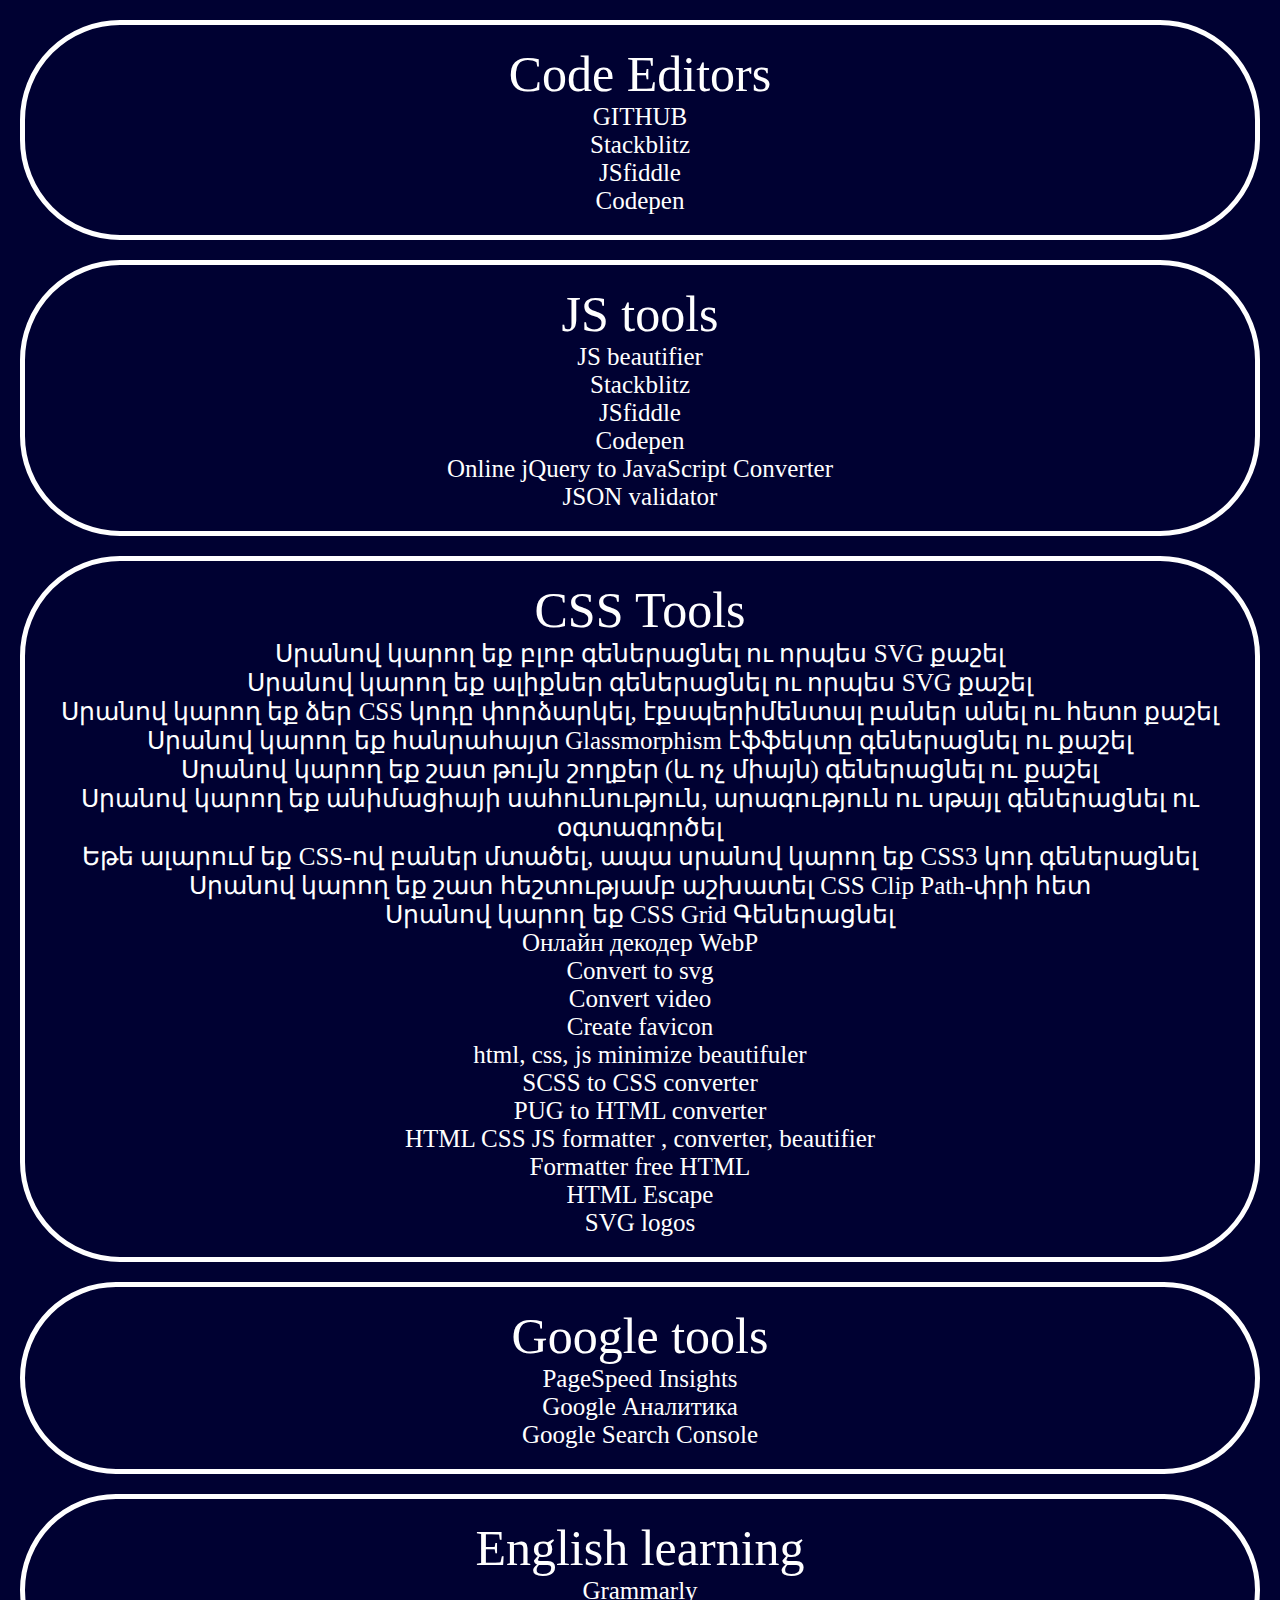
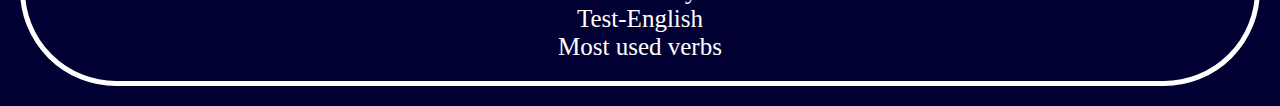
<file: index.html>
<!DOCTYPE html>
<html lang="en">
	 <head>
	<meta charset="UTF-8">
	<meta http-equiv="X-UA-Compatible" content="IE=edge">
	<meta name="viewport" content="width=device-width, initial-scale=1.0">
	<link rel="stylesheet" href="css/style.min.css">
	<title>WEB DEV tools</title>
</head>
	
	<body>
		<div class="wrapper">
			<div class="WEB_tools">
				<!-- EDITORS BLOCK -->
				<div class="code-editors block">
					<h1 class="title">Code Editors</h1>
					<ul>
						<ul>
							<a  href="https://github.com/" target="_blank">GITHUB</a>
						</ul>
						<ul>
							<a href="https://stackblitz.com/" target="_blank">Stackblitz</a>
						</ul>
						<ul>
							<a href="https://jsfiddle.net/" target="_blank">JSfiddle</a>
						</ul>
						<ul>
							<a href="https://codepen.io/" target="_blank">Codepen</a>
						</ul>
					</ul>
				</div>
				<!-- EDITORS BLOCK END-->
				<!-- JS TOOLS -->
				<div class="js-tools block">
					<h1 class="title">JS tools</h1>
					<ul>
						<ul>
							<a href="https://beautifier.io/" target="_blank">JS beautifier</a>
						</ul>
						<ul>
							<a href="https://stackblitz.com/" target="_blank">Stackblitz</a>
						</ul>
						<ul>
							<a href="https://jsfiddle.net/" target="_blank">JSfiddle</a>
						</ul>
						<ul>
							<a href="https://codepen.io/" target="_blank">Codepen</a>
						</ul>
						<ul>
							<a href="https://properprogramming.com/tools/converters/jquery-to-javascript-remover-converter-online-alternative-version-2/" target="_blank">Online jQuery to JavaScript Converter</a>
						</ul>
						<ul>
							<a href="https://jsonlint.com/" target="_blank">JSON validator</a>
						</ul>


						
					</ul>
				</div>
				<!-- JS TOOLS  END-->
				<!-- CSS TOOLS -->
				<div class="css-tools block">
					<h1 class="title">CSS Tools</h1>
					<ul>
						<ul>
							<a href="https://www.blobmaker.app/" target="_blank">Սրանով կարող եք բլոբ գեներացնել ու որպես SVG քաշել</a>
						</ul>
						<ul>
							<a href="https://getwaves.io/" target="_blank">Սրանով կարող եք ալիքներ գեներացնել ու որպես SVG քաշել</a>
						</ul>
						<ul>
							<a href="https://neumorphism.io/#e0e0e0" target="_blank">Սրանով կարող եք ձեր CSS կոդը փորձարկել,  էքսպերիմենտալ բաներ անել ու հետո քաշել</a>
						</ul>
						<ul>
							<a href="https://hype4.academy/tools/glassmorphism-generator" target="_blank">Սրանով կարող եք հանրահայտ Glassmorphism էֆֆեկտը գեներացնել ու քաշել</a>
						</ul>
						<ul>
							<a href="https://cssbud.com/css-generator/css-glow-generator/" target="_blank">Սրանով կարող եք շատ թույն շողքեր (և ոչ միայն) գեներացնել ու քաշել</a>
						</ul>
						<ul>
							<a href="https://cubic-bezier.com/#.17,.67,.83,.67" target="_blank">Սրանով կարող եք անիմացիայի սահունություն, արագություն ու սթայլ գեներացնել ու օգտագործել</a>
						</ul>
						<ul>
							<a href="http://css3generator.com/" target="_blank">Եթե ալարում եք CSS-ով բաներ մտածել, ապա սրանով կարող եք CSS3 կոդ գեներացնել</a>
						</ul>
						<ul>
							<a href="https://bennettfeely.com/clippy/" target="_blank">Սրանով կարող եք շատ հեշտությամբ աշխատել CSS Clip Path-փրի հետ</a>
						</ul>
						<ul>
							<a href="https://cssgrid-generator.netlify.app/" target="_blank">Սրանով կարող եք CSS Grid Գեներացնել</a>
						</ul>
						<ul>
							<a href="https://squoosh.app/" target="_blank">Онлайн декодер WebP</a>
						</ul>
						<ul>
							<a href="https://convertio.co/" target="_blank">Convert to svg</a>
						</ul>
						<ul>
							<a href="https://video-converter.com/ru/" target="_blank">Convert video</a>
						</ul>
						<ul>
							<a href="https://www.favicon.by/" target="_blank">Create favicon </a>
						</ul>
						<ul>
							<a href="https://beautifytools.com/" target="_blank">html, css, js minimize beautifuler </a>
						</ul>
						<ul>
							<a href="https://jsonformatter.org/scss-to-css" target="_blank">SCSS to CSS  converter</a>
						</ul>
						<ul>
							<a href="https://pughtml.com/" target="_blank"> PUG to HTML converter </a>
						</ul>
						<ul>
							<a href="https://jsonformatter.org/" target="_blank"> HTML CSS JS formatter , converter, beautifier </a>
						</ul>

						<ul>
							<a href="https://www.freeformatter.com/html-formatter.html#before-output" target="_blank"> Formatter free HTML </a>
						</ul>

						<ul>
							<a href="https://www.freeformatter.com/html-escape.html#before-output" target="_blank"> HTML Escape </a>
						</ul>

						<ul>
							<a href="https://www.iconfinder.com/search?q=x+twitter" target="_blank"> SVG logos </a>
						</ul>
						

						
						
					</ul>
				</div>
				<!-- CSS TOOLS END -->


				<div class="block">
					<h1 class="title">Google tools</h1>
					<ul>
						
						<ul>
							<a href="https://pagespeed.web.dev/" target="_blank">PageSpeed Insights</a>
						</ul>
						<ul>
							<a href="https://analytics.google.com/analytics/web/provision/?authuser=0#/provision/create" target="_blank">Google Аналитика</a>
						</ul>
						<ul>
							<a href="https://search.google.com/search-console/welcome" target="_blank">Google Search Console</a>
						</ul>
					</ul>
				</div>


				<!-- FOR ENGLISH -->
				<div class="for-english block">
					<h1 class="title">English learning</h1>
					<ul>
						<a href="https://app.grammarly.com/" target="_blank">Grammarly</a>
					</ul>
					<ul>
						<a href="https://test-english.com/" target="_blank">Test-English</a>
					</ul>
					<ul>
						<a href="https://englishstudyhere.com/" target="_blank">Most used verbs</a>
					</ul>
				</div>
				<!-- FOR ENGLISH END-->
			</div>
		</div>
		<script src="js/app.min.js"></script>
		
	</body>
</html>
</file>
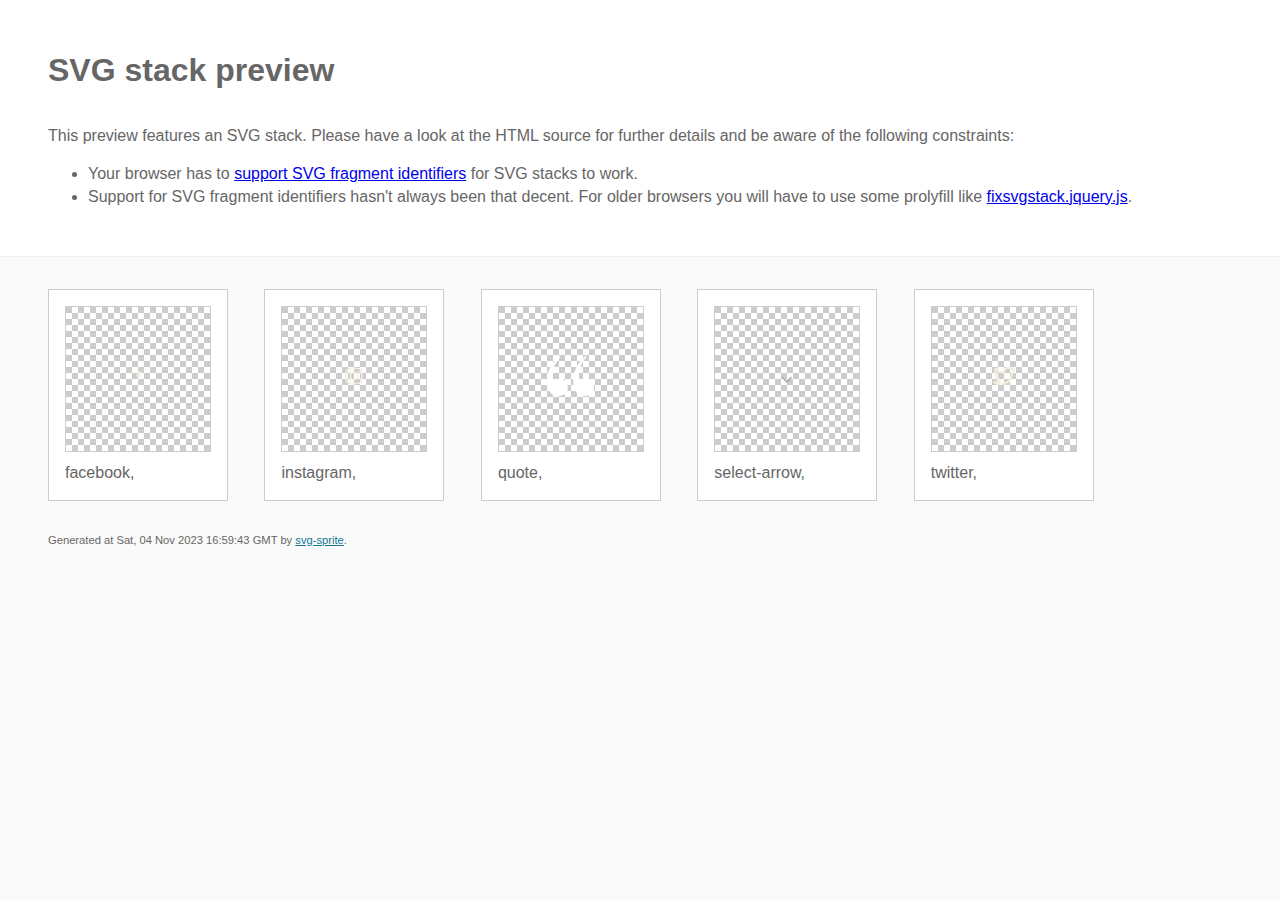
<file: img/stack/sprite.stack.html>
<!doctype html>
<html lang="en">
    <head>
        <meta charset="utf-8">
        <title>SVG stack preview | svg-sprite</title>
        <style>
            body {
                padding: 0;
                margin: 0;
                color: #666;
                background: #fafafa;
                font-family: Arial, Helvetica, sans-serif;
                font-size: 1em;
                line-height: 1.4;
            }

            header {
                display: block;
                padding: 3em 3em 2em;
                background-color: #fff;
            }

            header p {
                margin: 2em 0 0;
            }

            section {
                border-top: 1px solid #eee;
                padding: 2em 3em 0;
            }

            section ul {
                margin: 0;
                padding: 0;
            }

            section li {
                display: inline-block;
                background-color: #fff;
                position: relative;
                margin: 0 2em 2em 0;
                vertical-align: top;
                border: 1px solid #ccc;
                padding: 1em 1em 3em;
                cursor: default;
            }

            .icon-box {
                margin: 0;
                width: 144px;
                height: 144px;
                position: relative;
                background: #ccc url("data:image/svg+xml,%3Csvg xmlns='http://www.w3.org/2000/svg' width='12' height='12'%3E%3Cpath fill='%23fff' d='M6 0h6v6H6zM0 6h6v6H0z'/%3E%3C/svg%3E") top left repeat;
                border: 1px solid #ccc;
                display: table-cell;
                vertical-align: middle;
                text-align: center;
            }

            .icon {
                display: inline-block;
            }

            h1 {
                margin-top: 0;
            }

            h2 {
                margin: 0;
                padding: 0;
                font-size: 1em;
                font-weight: 400;
                white-space: nowrap;
                overflow: hidden;
                text-overflow: ellipsis;
                position: absolute;
                left: 1em;
                right: 1em;
                bottom: 1em;
            }

            footer {
                display: block;
                margin: 0;
                padding: 0 3em 3em;
            }

            footer p {
                margin: 0;
                font-size: .7em;
            }

            footer a {
                color: #0f7595;
                margin-left: 0;
            }
        </style>

<!--
Sprite shape dimensions
====================================================================================================
You will need to set the sprite shape dimensions via CSS when you use them as stack SVGs, otherwise
they would become a huge 100% in size. You may use the following dimension classes for doing so.
They might well be outsourced to an external stylesheet of course.
-->

<style>
 .svg-facebook-dims { width: 11px; height: 20px; }
 .svg-instagram-dims { width: 20px; height: 20px; }
 .svg-quote-dims { width: 47px; height: 40px; }
 .svg-select-arrow-dims { width: 14px; height: 9px; }
 .svg-twitter-dims { width: 23px; height: 20px; }
</style>

<!--
====================================================================================================
-->

    </head>
    <body>
        <header>
            <h1>SVG stack preview</h1>
            <p>This preview features an SVG stack. Please have a look at the HTML source for further details and be aware of the following constraints:</p>
            <ul>
                <li>Your browser has to <a href="https://caniuse.com/svg-fragment" target="_blank" rel="noopener noreferrer">support SVG fragment identifiers</a> for SVG stacks to work.</li>
                <li>Support for SVG fragment identifiers hasn't always been that decent. For older browsers you will have to use some prolyfill like <a href="https://github.com/preciousforever/SVG-Stacker/blob/master/fixsvgstack.jquery.js" target="_blank" rel="noopener noreferrer">fixsvgstack.jquery.js</a>.</li>
            </ul>
        </header>
        <section>

<!--
SVG stack
====================================================================================================
These SVG images make use of fragment identifiers (IDs) to reference certain portions of the
external sprite. By default, all shapes inside the sprite are hidden by CSS. The `:target` pseudo
selector is used to show the very shape that is referenced by the fragment identifier.
-->

            <ul>

             <li title="facebook">
                    <div class="icon-box">
                        <img src="../icons/icons.svg#facebook" class="svg-facebook-dims" alt="facebook">
                    </div>
                    <h2>facebook, </h2>
                </li>
             <li title="instagram">
                    <div class="icon-box">
                        <img src="../icons/icons.svg#instagram" class="svg-instagram-dims" alt="instagram">
                    </div>
                    <h2>instagram, </h2>
                </li>
             <li title="quote">
                    <div class="icon-box">
                        <img src="../icons/icons.svg#quote" class="svg-quote-dims" alt="quote">
                    </div>
                    <h2>quote, </h2>
                </li>
             <li title="select-arrow">
                    <div class="icon-box">
                        <img src="../icons/icons.svg#select-arrow" class="svg-select-arrow-dims" alt="select-arrow">
                    </div>
                    <h2>select-arrow, </h2>
                </li>
             <li title="twitter">
                    <div class="icon-box">
                        <img src="../icons/icons.svg#twitter" class="svg-twitter-dims" alt="twitter">
                    </div>
                    <h2>twitter, </h2>
                </li>
         </ul>

<!--
====================================================================================================
-->

        </section>
        <footer>
            <p>Generated at Sat, 04 Nov 2023 16:59:43 GMT by <a href="https://github.com/svg-sprite/svg-sprite" target="_blank" rel="noopener noreferrer">svg-sprite</a>.</p>
        </footer>
    </body>
</html>
</file>
<file: css/style.min.css>
*,
*::before,
*::after {
  padding: 0;
  margin: 0;
  border: 0;
  box-sizing: border-box;
}

a {
  text-decoration: none;
}

ul,
ol,
li {
  list-style: none;
}

img {
  vertical-align: top;
}

h1,
h2,
h3,
h4,
h5,
h6 {
  font-weight: inherit;
  font-size: inherit;
}

body {
  color: white;
  background-color: #000132;
  text-align: center;
}

.wrapper {
  color: white;
}

a {
  display: block;
  color: inherit;
  font-size: 25px;
}

.title {
  font-size: 50px;
}

.block {
  border: 5px solid white;
  border-radius: 100px;
  margin: 20px;
  padding: 20px;
}
</file>
